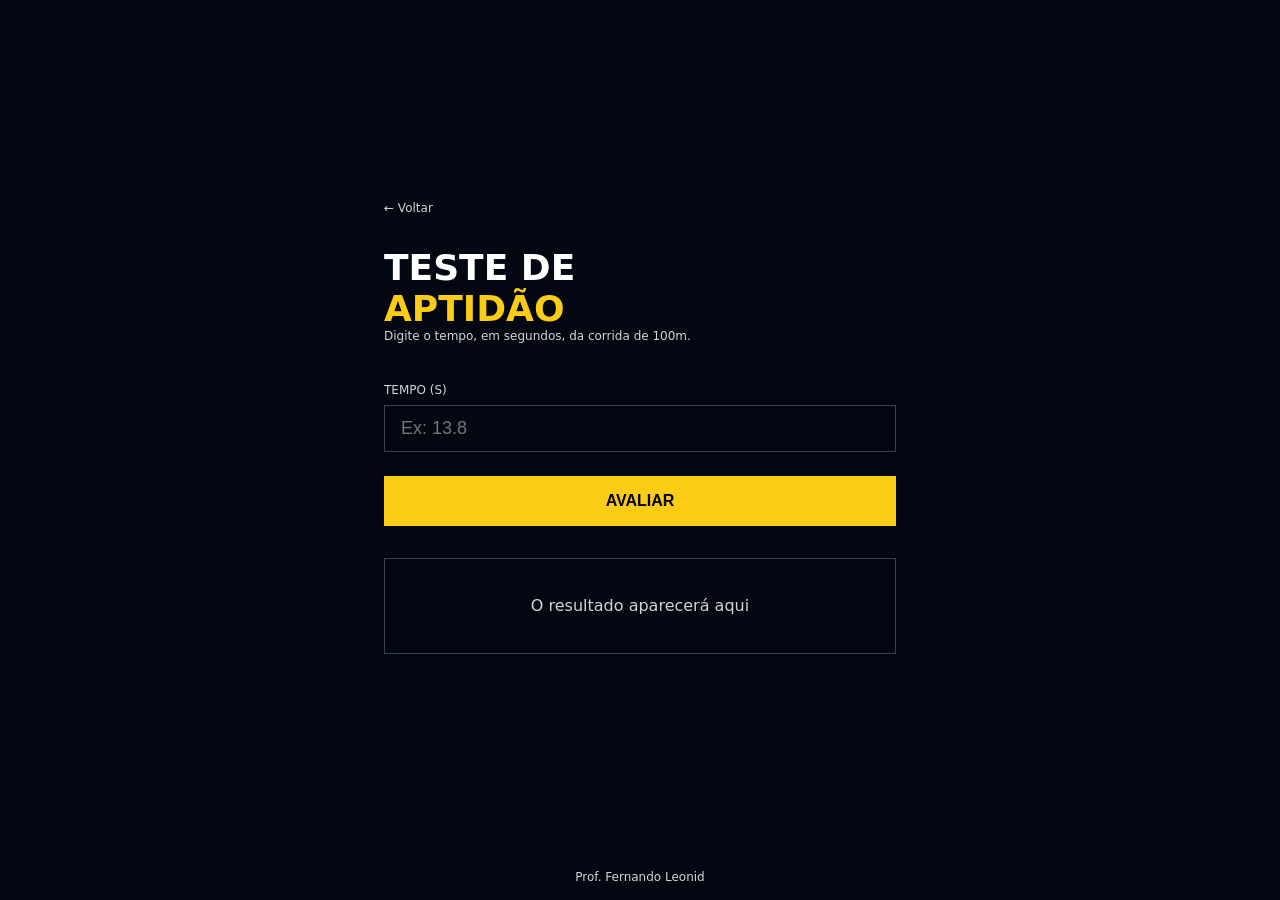
<file: 01-teste-aptidao/index.html>
<!DOCTYPE html>
<html lang="pt-BR">

<head>
  <meta charset="UTF-8" />
  <meta name="viewport" content="width=device-width, initial-scale=1.0" />
  <title>Teste de Aptidão</title>
  <link rel="stylesheet" href="style.css" />
  <script src="./app.js" defer></script>
</head>

<body>
  <main>
    <div class="conteudo">
      <a href="../index.html" class="voltar">← Voltar</a>

      <h1>
        Teste de <span>Aptidão</span>
      </h1>
      <p class="descricao">
        Digite o tempo, em segundos, da corrida de 100m.
      </p>

      <label>Tempo (s)</label>
      <input id="numero" type="number" placeholder="Ex: 13.8" />

      <button onclick="avaliar()">Avaliar</button>

      <div id="resultado" class="resultado">
        O resultado aparecerá aqui
      </div>
    </div>
  </main>

  <footer>
    <p>Prof. Fernando Leonid</p>
  </footer>

</body>

</html>
</file>
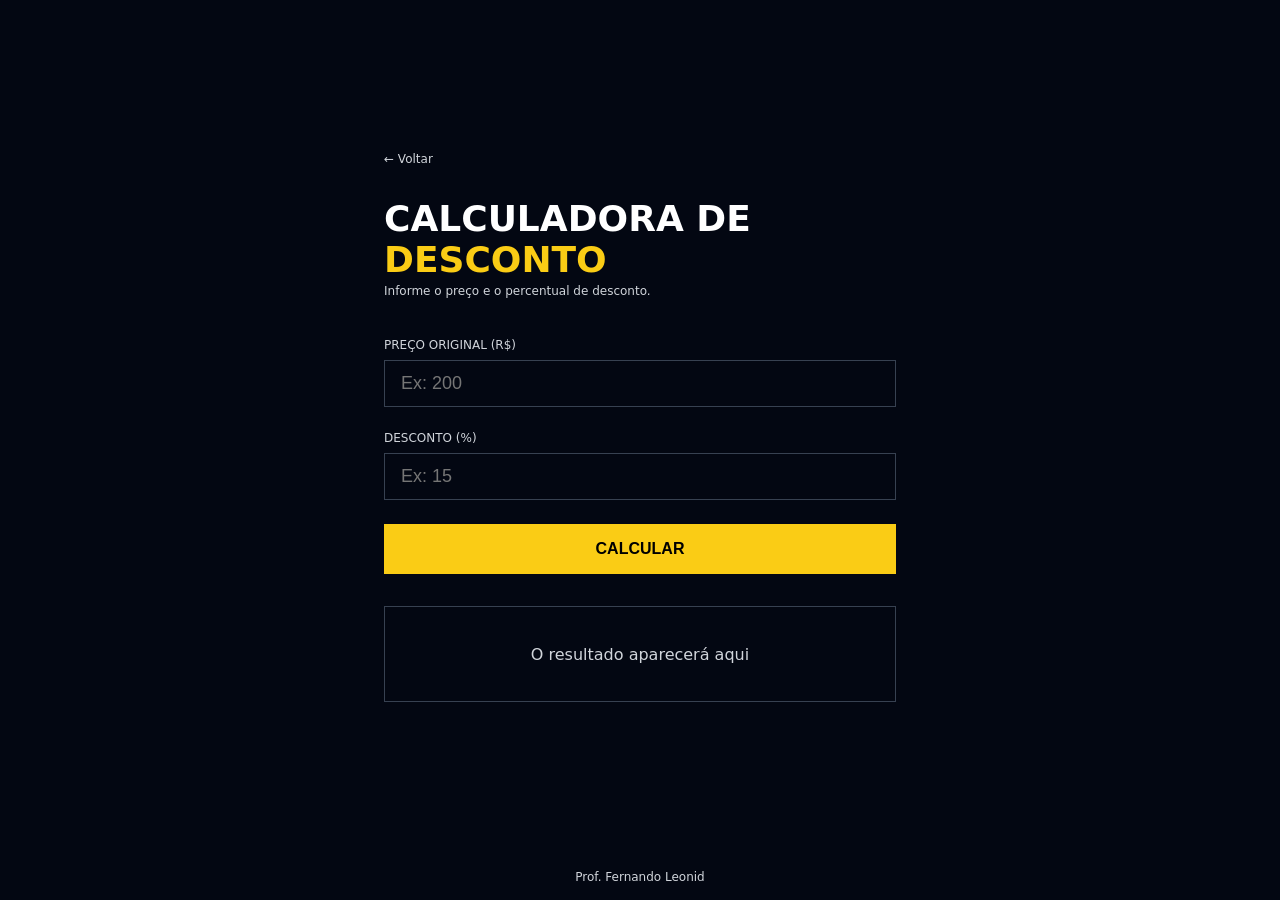
<file: 02-calculadora-desconto/index.html>
<!DOCTYPE html>
<html lang="pt-BR">

<head>
  <meta charset="UTF-8" />
  <meta name="viewport" content="width=device-width, initial-scale=1.0" />
  <title>Calculadora de Desconto</title>
  <link rel="stylesheet" href="style.css" />
  <script src="main.js" defer></script>
</head>

<body>
  <main>
    <div class="conteudo">
      <a href="./index.html" class="voltar">← Voltar</a>
      
      <h1>Calculadora de <span>Desconto</span></h1>
      <p class="descricao">Informe o preço e o percentual de desconto.</p>
      
      <label>Preço Original (R$)</label>
      <input id="preco" type="number" placeholder="Ex: 200" />
      
      <label>Desconto (%)</label>
      <input id="desconto" type="number" placeholder="Ex: 15" />
      
      <button onclick="calcularDesconto()">Calcular</button>
      
      <div id="resultado" class="resultado">
        O resultado aparecerá aqui
      </div>
    </div>
  </main>

  <footer>
    <p>Prof. Fernando Leonid</p>
  </footer>
</body>
</html>
</file>
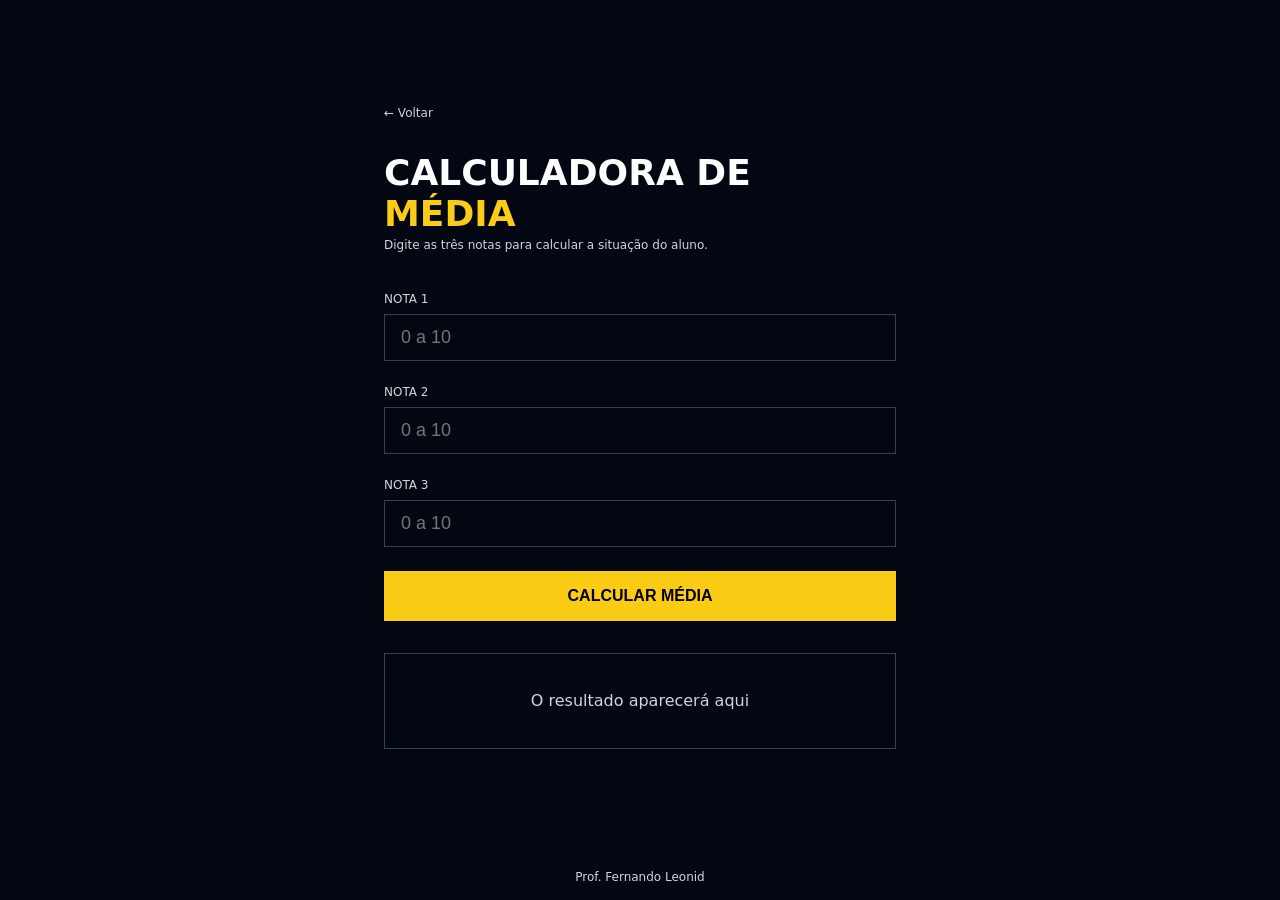
<file: 03-calculadora-media/index.html>
<!DOCTYPE html>
<html lang="pt-BR">

<head>
  <meta charset="UTF-8" />
  <meta name="viewport" content="width=device-width, initial-scale=1.0" />
  <title>Calculadora de Média</title>
  <link rel="stylesheet" href="style.css" />
  <script src="script.js" defer></script>

</head>

<body>

  <main>
    <div class="conteudo">

      <a href="../index.html" class="voltar">← Voltar</a>

      <h1>
        Calculadora de
        <span>Média</span>
      </h1>
      <p class="descricao">Digite as três notas para calcular a situação do aluno.</p>

      <label>Nota 1</label>
      <input id= "nota1" type="number" placeholder="0 a 10" />

      <label>Nota 2</label>
      <input id= "nota2" type="number" placeholder="0 a 10" />

      <label>Nota 3</label>
      <input id= "nota3" type="number" placeholder="0 a 10" />

      <button onclick="calcularMedia()">Calcular Média</button>

      <div id = "resultado" class="resultado">
        O resultado aparecerá aqui
      </div>

    </div>
  </main>

  <footer>
    <p>Prof. Fernando Leonid</p>
  </footer>

</body>

</html>
</file>
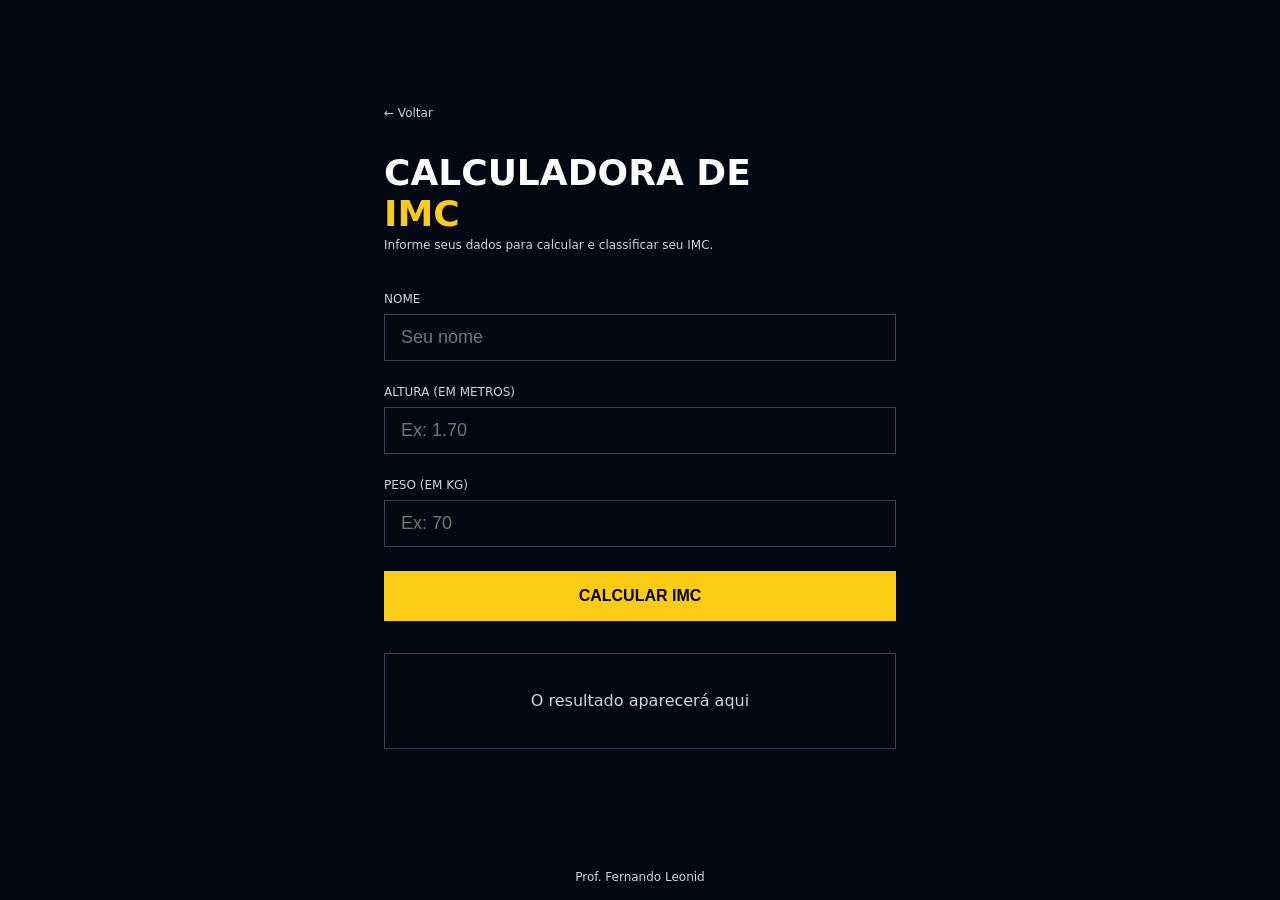
<file: 04-calculadora-imc/index.html>
<!DOCTYPE html>
<html lang="pt-BR">

<head>
  <meta charset="UTF-8" />
  <meta name="viewport" content="width=device-width, initial-scale=1.0" />
  <title>Calculadora de IMC</title>
  <script src="script.js" defer></script>
  <link rel="stylesheet" href="style.css" />
</head>

<body>

  <main>
    <div class="conteudo">

      <a href="../index.html" class="voltar">← Voltar</a>

      <h1>
        Calculadora de
        <span>IMC</span>
      </h1>
      <p class="descricao">Informe seus dados para calcular e classificar seu IMC.</p>

      <label>Nome</label>
      <input id="nome" type="text" placeholder="Seu nome" />

      <label>Altura (em metros)</label>
      <input id="altura" type="number" placeholder="Ex: 1.70" step="0.01" />

      <label>Peso (em kg)</label>
      <input id="peso" type="number" placeholder="Ex: 70" />

      <button onclick="calcularIMC()">Calcular IMC</button>

      <div id= "resultado" class="resultado">
        O resultado aparecerá aqui
      </div>

    </div>
  </main>

  <footer>
    <p>Prof. Fernando Leonid</p>
  </footer>


</body>

</html>
</file>
<file: 01-teste-aptidao/style.css>
* {
  margin: 0;
  padding: 0;
  box-sizing: border-box;
}

body {
  background-color: #030712;
  min-height: 100vh;
  display: flex;
  flex-direction: column;
  font-family: system-ui, sans-serif;
}

main {
  flex: 1;
  display: flex;
  align-items: center;
  justify-content: center;
  padding: 2rem;
}

.conteudo {
  width: 100%;
  max-width: 32rem;
}

.voltar {
  display: block;
  margin-bottom: 2rem;
  color: #d1d5db;
  font-size: 0.75rem;
  text-decoration: none;
  transition: color 0.2s;
}

.voltar:hover {
  color: #facc15;
}

h1 {
  display: flex;
  flex-direction: column;
  font-size: 2.25rem;
  font-weight: 900;
  color: #fff;
  text-transform: uppercase;
}

h1 span {
  color: #facc15;
}

.descricao {
  margin-bottom: 2.5rem;
  color: #d1d5db;
  font-size: 0.75rem;
}

label {
  display: block;
  margin-bottom: 0.5rem;
  color: #d1d5db;
  font-size: 0.75rem;
  text-transform: uppercase;
}

input {
  width: 100%;
  padding: 0.75rem 1rem;
  margin-bottom: 1.5rem;
  color: #fff;
  font-size: 1.125rem;
  background: transparent;
  border: 1px solid #374151;
  outline: none;
  transition: border-color 0.2s;
}

input:focus {
  border-color: #facc15;
}

button {
  width: 100%;
  padding: 1rem;
  margin-bottom: 2rem;
  color: #000;
  font-weight: 900;
  font-size: 1rem;
  background-color: #facc15;
  border: none;
  text-transform: uppercase;
  cursor: pointer;
  transition: background-color 0.2s;
}

button:hover {
  background-color: #fde047;
}

.resultado {
  display: flex;
  min-height: 6rem;
  padding: 1.5rem;
  text-align: center;
  color: #d1d5db;
  border: 1px solid #374151;
  align-items: center;
  justify-content: center;
}

.resultado.apto { 
  background-color: #14532d

}

.resultado.nao-apto {
  background-color: #7f1d1d; 
}

footer {
  display: flex;
  align-items: flex-end;
  justify-content: center;
}

footer p {
  color: #d1d5db;
  font-size: 0.75rem;
  text-align: center;
  padding: 1rem;
}
</file>
<file: 02-calculadora-desconto/style.css>
* {
  margin: 0;
  padding: 0;
  box-sizing: border-box;
}

body {
  background-color: #030712;
  min-height: 100vh;
  display: flex;
  flex-direction: column;
  font-family: system-ui, sans-serif;
}

main {
  flex: 1;
  display: flex;
  align-items: center;
  justify-content: center;
  padding: 2rem;
}

.conteudo {
  width: 100%;
  max-width: 32rem;
}

.voltar {
  display: block;
  margin-bottom: 2rem;
  color: #d1d5db;
  font-size: 0.75rem;
  text-decoration: none;
  transition: color 0.2s;
}

.voltar:hover {
  color: #facc15;
}

h1 {
  font-size: 2.25rem;
  font-weight: 900;
  color: #fff;
  text-transform: uppercase;
  margin-bottom: 0.25rem;
}

h1 span {
  color: #facc15;
}

.descricao {
  color: #d1d5db;
  font-size: 0.75rem;
  margin-bottom: 2.5rem;
}

label {
  display: block;
  margin-bottom: 0.5rem;
  color: #d1d5db;
  font-size: 0.75rem;
  text-transform: uppercase;
}

input {
  width: 100%;
  padding: 0.75rem 1rem;
  margin-bottom: 1.5rem;
  color: #fff;
  font-size: 1.125rem;
  background: transparent;
  border: 1px solid #374151;
  outline: none;
  transition: border-color 0.2s;
}

input:focus {
  border-color: #facc15;
}

button {
  width: 100%;
  padding: 1rem;
  margin-bottom: 2rem;
  color: #000;
  font-weight: 900;
  font-size: 1rem;
  background-color: #facc15;
  border: none;
  text-transform: uppercase;
  cursor: pointer;
  transition: background-color 0.2s;
}

button:hover {
  background-color: #fde047;
}

.resultado {
  display: flex;
  min-height: 6rem;
  padding: 1.5rem;
  text-align: center;
  color: #d1d5db;
  border: 1px solid #374151;
  align-items: center;
  justify-content: center;
}

.resultado.ate-cinco { 
  background-color: #14532d;
}

.resultado.entre-cinco-dez { 
  background-color: #713f12;
}

.resultado.acima-dez { 
  background-color: #7f1d1d;
}

footer {
  display: flex;
  align-items: flex-end;
  justify-content: center;
}

footer p {
  color: #d1d5db;
  font-size: 0.75rem;
  text-align: center;
  padding: 1rem;
}
</file>
<file: 03-calculadora-media/style.css>
* {
  margin: 0;
  padding: 0;
  box-sizing: border-box;
}

body {
  background-color: #030712;
  min-height: 100vh;
  display: flex;
  flex-direction: column;
  font-family: system-ui, sans-serif;
}

main {
  flex: 1;
  display: flex;
  align-items: center;
  justify-content: center;
  padding: 2rem;
}

.conteudo {
  width: 100%;
  max-width: 32rem;
}

.voltar {
  display: block;
  margin-bottom: 2rem;
  color: #d1d5db;
  font-size: 0.75rem;
  text-decoration: none;
  transition: color 0.2s;
}

.voltar:hover {
  color: #facc15;
}

h1 {
  display: flex;
  flex-direction: column;
  font-size: 2.25rem;
  font-weight: 900;
  color: #fff;
  text-transform: uppercase;
  margin-bottom: 0.25rem;
}

h1 span {
  color: #facc15;
}

.descricao {
  color: #d1d5db;
  font-size: 0.75rem;
  margin-bottom: 2.5rem;
}

label {
  display: block;
  margin-bottom: 0.5rem;
  color: #d1d5db;
  font-size: 0.75rem;
  text-transform: uppercase;
}

input {
  width: 100%;
  padding: 0.75rem 1rem;
  margin-bottom: 1.5rem;
  color: #fff;
  font-size: 1.125rem;
  background: transparent;
  border: 1px solid #374151;
  outline: none;
  transition: border-color 0.2s;
}

input:focus {
  border-color: #facc15;
}

button {
  width: 100%;
  padding: 1rem;
  margin-bottom: 2rem;
  color: #000;
  font-weight: 900;
  font-size: 1rem;
  background-color: #facc15;
  border: none;
  text-transform: uppercase;
  cursor: pointer;
  transition: background-color 0.2s;
}

button:hover {
  background-color: #fde047;
}

.resultado {
  display: flex;
  min-height: 6rem;
  padding: 1.5rem;
  text-align: center;
  color: #d1d5db;
  border: 1px solid #374151;
  align-items: center;
  justify-content: center;
}

.resultado.aprovado { 
  background-color: #14532d;
}

.resultado.recuperacao {
  background-color: #713f12;
}

.resultado.reprovado {
  background-color: #7f1d1d;
}

footer {
  display: flex;
  align-items: flex-end;
  justify-content: center;
}

footer p {
  color: #d1d5db;
  font-size: 0.75rem;
  text-align: center;
  padding: 1rem;
}
</file>
<file: 04-calculadora-imc/style.css>
* {
  margin: 0;
  padding: 0;
  box-sizing: border-box;
}

body {
  background-color: #030712;
  min-height: 100vh;
  display: flex;
  flex-direction: column;
  font-family: system-ui, sans-serif;
}

main {
  flex: 1;
  display: flex;
  align-items: center;
  justify-content: center;
  padding: 2rem;
}

.conteudo {
  width: 100%;
  max-width: 32rem;
}

.voltar {
  display: block;
  margin-bottom: 2rem;
  color: #d1d5db;
  font-size: 0.75rem;
  text-decoration: none;
  transition: color 0.2s;
}

.voltar:hover {
  color: #facc15;
}

h1 {
  display: flex;
  flex-direction: column;
  font-size: 2.25rem;
  font-weight: 900;
  color: #fff;
  text-transform: uppercase;
  margin-bottom: 0.25rem;
}

h1 span {
  color: #facc15;
}

.descricao {
  color: #d1d5db;
  font-size: 0.75rem;
  margin-bottom: 2.5rem;
}

label {
  display: block;
  margin-bottom: 0.5rem;
  color: #d1d5db;
  font-size: 0.75rem;
  text-transform: uppercase;
}

input {
  width: 100%;
  padding: 0.75rem 1rem;
  margin-bottom: 1.5rem;
  color: #fff;
  font-size: 1.125rem;
  background: transparent;
  border: 1px solid #374151;
  outline: none;
  transition: border-color 0.2s;
}

input:focus {
  border-color: #facc15;
}

button {
  width: 100%;
  padding: 1rem;
  margin-bottom: 2rem;
  color: #000;
  font-weight: 900;
  font-size: 1rem;
  background-color: #facc15;
  border: none;
  text-transform: uppercase;
  cursor: pointer;
  transition: background-color 0.2s;
}

button:hover {
  background-color: #fde047;
}

.resultado {
  display: flex;
  min-height: 6rem;
  padding: 1.5rem;
  text-align: center;
  color: #d1d5db;
  border: 1px solid #374151;
  align-items: center;
  justify-content: center;
}

.abaixo-peso {
  background-color: #1e3a5f;
}

.peso-normal { 
  background-color: #14532d;
}

.sobrepeso { 
  background-color: #713f12;
}

.grauI {
  background-color: #7f1d1d;
}

.grauII {
  background-color: #6b0f0f;
}

.grauIII { 
  background-color: #450a0a;
}

footer {
  display: flex;
  align-items: flex-end;
  justify-content: center;
}

footer p {
  color: #d1d5db;
  font-size: 0.75rem;
  text-align: center;
  padding: 1rem;
}
</file>
